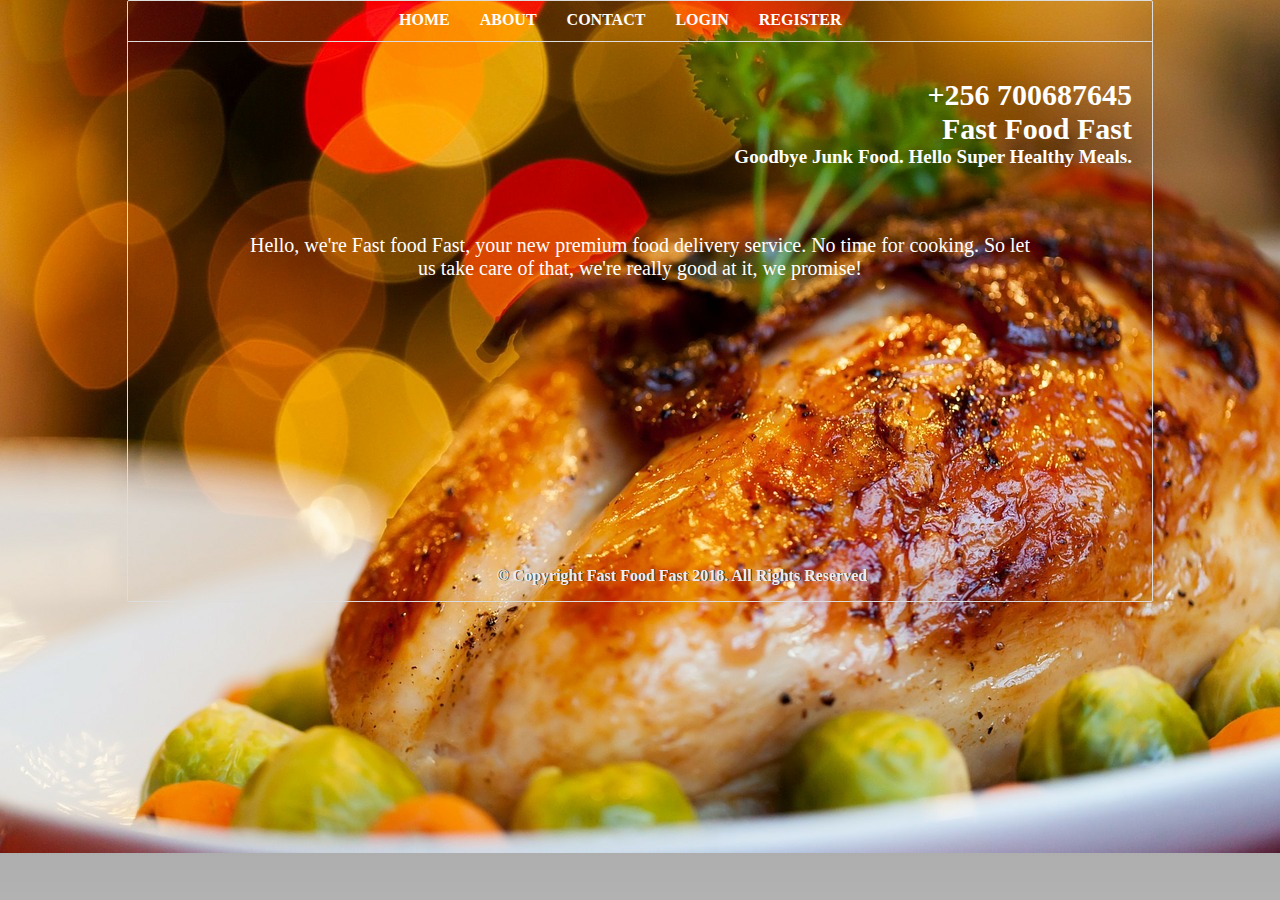
<file: UI/index.html>
<!DOCTYPE html>
<html>
	<head>
        <title>Fast Food Fast - Login</title>
        
        <link rel="stylesheet" href="css/main.css">

		<style>
			
		</style>

	</head>
	<body class="landing-page home">
		<div class="main">
			<div class="header">
                <div class="logo">

                </div>
                <div class="navigation">
                    <ul>
                        <li><a href="index.html">Home</a></li>
                        <li><a href="about.html">About</a></li>
                        <li><a href="contact.html">Contact</a></li>
                        <li class="right"><a href="login.html">Login</a></li>
                        <li class="right"><a href="signup.html">Register</a></li>
                    </ul>
                </div>
            </div>

            <div class="content">
                <p class="contacts">
                    <span class="phone large">+256 700687645</span>
                    <span class="title large">Fast Food Fast</span>
                    <span class="slogan small">Goodbye Junk Food. 
                        Hello Super Healthy Meals.</span>
                </p>
                <div class="clear"></div>
                <p class="text">
                    Hello, we're Fast food Fast, your new premium food delivery service. No time for cooking. So let us take care of that, 
                    we're really good at it, we promise!
                </p>
            </div>

            <div class="footer">
                <p>&copy; Copyright Fast Food Fast 2018. All Rights Reserved</p>
            </div>
		</div>
	</body>
</html>
</file>
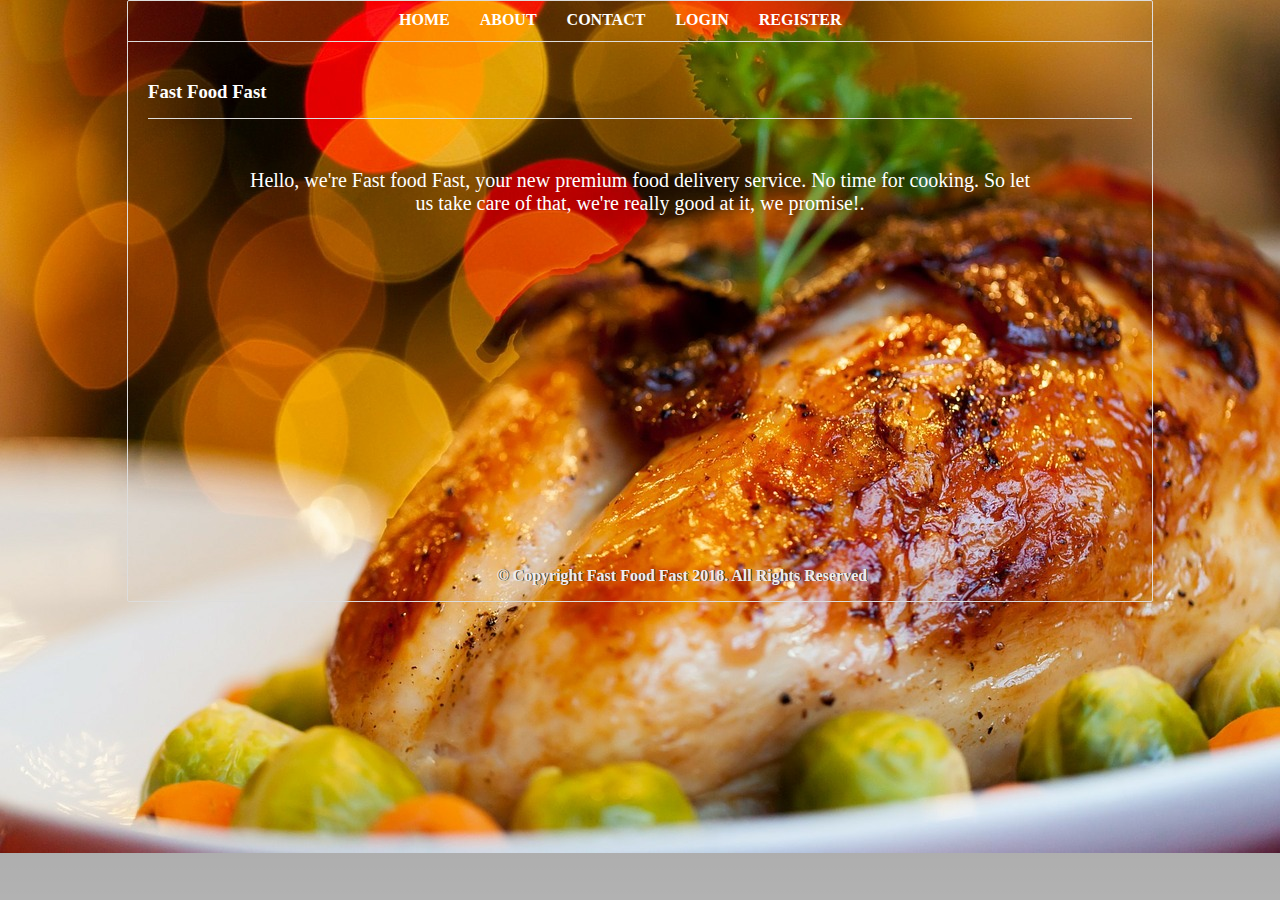
<file: UI/about.html>
<!DOCTYPE html>
<html>
	<head>
        <title>Fast Food Fast - Login</title>
        
        <link rel="stylesheet" href="css/main.css">

		<style>
			
		</style>

	</head>
	<body class="landing-page">
		<div class="main">
			<div class="header">
                <div class="logo">

                </div>
                <div class="navigation">
                    <ul>
                        <li><a href="index.html">Home</a></li>
                        <li><a href="about.html">About</a></li>
                        <li><a href="contact.html">Contact</a></li>
                        <li class="right"><a href="login.html">Login</a></li>
                        <li class="right"><a href="signup.html">Register</a></li>
                    </ul>
                </div>
            </div>

            <div class="content">
                <!--<p class="contacts">
                    <span class="phone large">+256 700687645</span>
                    <span class="title large">Fast Food Fast</span>
                    <span class="slogan small">enjoy your meal</span>
                </p>-->
                <div class="clear"></div>
                <h3>Fast Food Fast</h3>
                <p class="text">
                    Hello, we're Fast food Fast, your new premium food delivery service. No time for cooking. So let us take care of that, 
                    we're really good at it, we promise!.
                </p>
            </div>

            <div class="footer">
                <p>&copy; Copyright Fast Food Fast 2018. All Rights Reserved</p>
            </div>
		</div>
	</body>
</html>
</file>
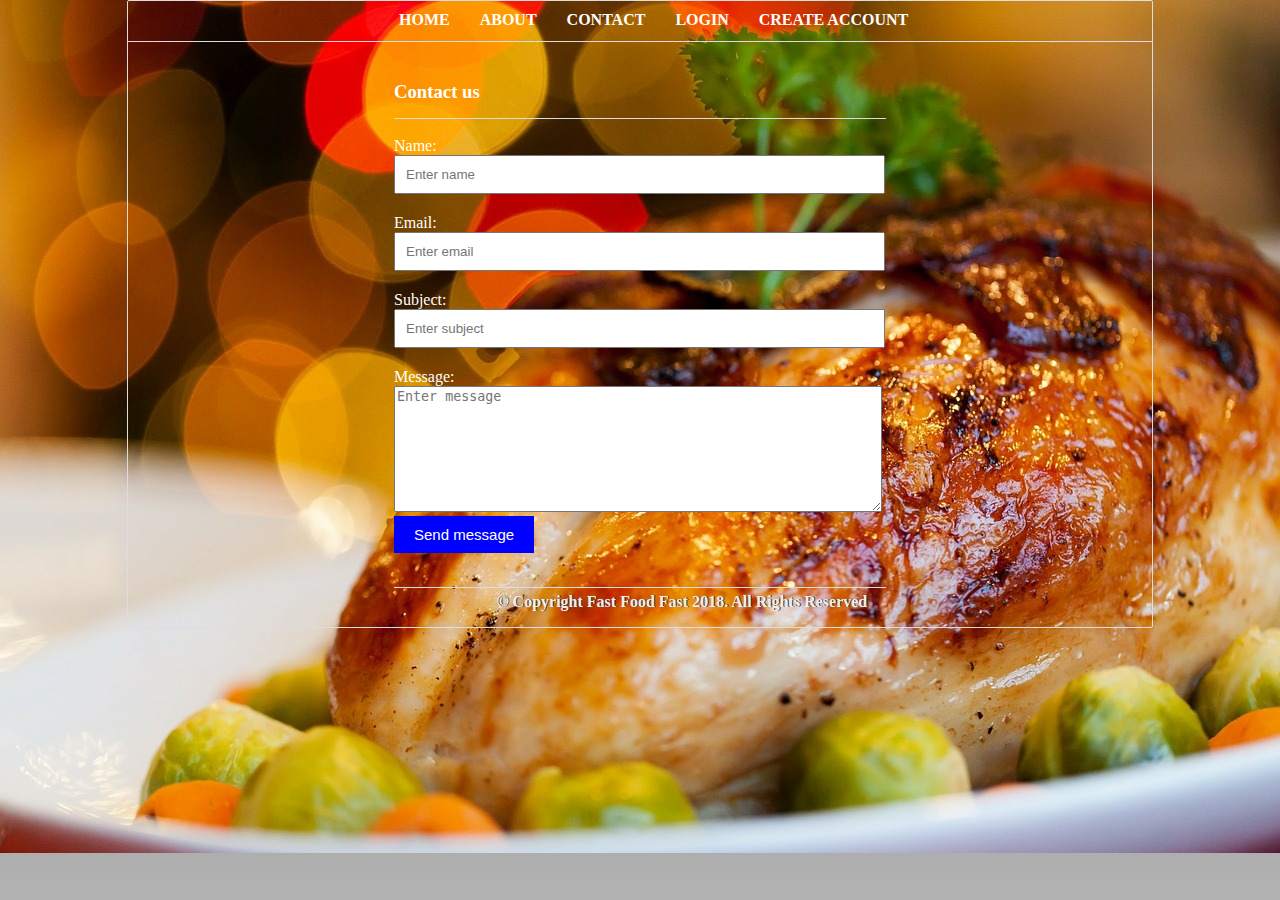
<file: UI/contact.html>
<!DOCTYPE html>
<html>
	<head>
        <title>Fast Food Fast - Login</title>
        
        <link rel="stylesheet" href="css/main.css">

		<style>
			
		</style>

	</head>
	<body class="landing-page">
		<div class="main">
			<div class="header">
                <div class="logo">

                </div>
                <div class="navigation">
                    <ul>
                        <li><a href="index.html">Home</a></li>
                        <li><a href="about.html">About</a></li>
                        <li><a href="contact.html">Contact</a></li>
                        <li class="right"><a href="login.html">Login</a></li>
                        <li class="right"><a href="signup.html">Create Account</a></li>
                    </ul>
                </div>
            </div>

            <div class="content">
                <!--<p class="contacts">
                    <span class="phone large">+256 700687645</span>
                    <span class="title large">Fast Food Fast</span>
                    <span class="slogan small">enjoy the favorite meal</span>
                </p>-->
                <div class="clear"></div>
                <div class="center-50">
                    <h3>Contact us</h3>
                    <form action="" method="post">
                        <label>Name:</label>
                        <input type="text" placeholder="Enter name" name="name">

                        <label>Email:</label>
                        <input type="text" placeholder="Enter email" name="email">

                        <label>Subject:</label>
                        <input type="text" placeholder="Enter subject" name="subject">

                        <label>Message:</label>
                        <textarea placeholder="Enter message" name="message"></textarea>

                        <button name="submit" type="button">Send message</button>
                    </form>
                    <h3></h3>
                </div>
            </div>

            <div class="footer">
                <p>&copy; Copyright Fast Food Fast 2018. All Rights Reserved</p>
            </div>
		</div>
	</body>
</html>
</file>
<file: UI/css/main.css>
body {
    background: #eee;
    margin: 0;
    padding: 0;
}

/*
    Main page styles
*/

body.landing-page {
    background: url('../images/taxi3.jpg') no-repeat left top, linear-gradient(rgba(0,0,0,.6), rgba(0,0,0,0.3));
}

.clear {
    clear: both;
}

.landing-page .main {
    width:80%;
    margin: 0px auto;
    border: 1px solid #ddd;
    min-height: 600px;
    border-radius: 2px;
    position: relative;
}

.landing-page .header {
    height: 40px;
    border-bottom: 1px solid #ddd;
}

.landing-page .header .logo {
    float: left;
    width: 20%;
}

.landing-page .header .navigation {
    float: right;
    width: 75%;
}

.landing-page .header .navigation ul {
    padding: 0;
    margin: 0;
    list-style: none;
}

.landing-page .header .navigation ul li.right{
    text-align: right;
}

.landing-page .header .navigation ul a{
    text-decoration: none;
    float: left;
    padding: 10px 15px;
    color: white;
    font-weight: bold;
    text-transform: uppercase;
}

.landing-page .content {
    padding: 20px;
    color: white;
}

.landing-page .content p.contacts {
    float: right;
    font-weight: bold;
}

.landing-page .content p.contacts span.large {
    display: block;
    font-size: 30px;
    text-align: right;
}

.landing-page .content p.contacts span.small {
    font-size: 19px;
}

.landing-page .content p.text {
    font-size: 20px;
    text-align: center;
    width: 80%;
    margin: 50px auto;

}

div.bottom-line {
    border-bottom: 1px solid #ddd;
    margin: 15px 0;
}

.landing-page .footer {
    text-align: center;
    position: absolute;
    bottom: 0;
    left: 36%;
    color: #eee;
    font-weight: bold;
} 

.landing-page .footer p {
    text-align: center !important;
    display: block;
    text-shadow: 1px 0px #333;
}

@media only screen and (max-width: 820px){
    .landing-page .main {
        width: 98%;
    }

    .landing-page .header .logo {
        width: 95%;
    }

    .landing-page .header .navigation {
        width: 97%;
    }
}



@media only screen and (max-width: 600px){
    .landing-page .main {
        width: 98%;
    }

    .landing-page .header .navigation ul a{
        padding: 10px 10px;
        font-size: 12px;
    }

}

@media only screen and (max-width: 400px){
    .landing-page .main {
        width: 98%;
    }

    .landing-page .header .navigation ul a{
        padding: 10px 7px;
        font-size: 11px;
    }

}

.signup-main, .login-main {
    width:25%;
    margin: 100px auto;
    border: 1px solid #ddd;
    min-height: 100px;
    padding: 20px;
    border-radius: 2px;
    background: #fff;
}

.center-50 {
    width: 50%;
    margin: 0 auto;
}

h3 {
    padding-bottom: 15px;
    border-bottom: 1px solid #ddd;
}

input {
    display: block;
    width: 95%;
    padding: 10px;
    margin-bottom: 20px;
}

textarea {
    width: 98%;
    height: 120px;
}

select {
    width: 100%;
    padding: 10px;
    margin-bottom: 20px;
}

button {
    padding: 10px 20px;
    background: blue;
    color: white;
    border: none;
    font-size: 15px;
    cursor: pointer;
}

div.bottom-line {
    border-bottom: 1px solid #ddd;
    margin: 15px 0;
}



@media only screen and (max-width: 1350px) {
    .signup-main, .login-main {
        width: 28%;
    }

    .sidebar {
        width: 25%;
    }

    .rightside-content {
        width: 65%;
    }
}



@media only screen and (max-width: 1150px) {
    .signup-main, .login-main {
        width: 40%;
    }

    .sidebar {
        width: 25%;
    }

    .rightside-content {
        width: 65%;
    }

    .center-50 {
        width: 70%;
        margin: 0 auto;
    }
}



@media only screen and (max-width: 880px){
    .signup-main, .login-main {
        width: 50%;
    }

    .sidebar {
        width: 94%;
    }

    .rightside-content {
        width: 94%;
        border: none;
    }
}

@media only screen and (max-width: 680px){
    .signup-main, .login-main {
        width: 67.5%;
    }

    .sidebar {
        width: 94%;
    }

    .rightside-content {
        width: 94%;
        border: none;
    }

    .center-50 {
        width: 80%;
        margin: 0 auto;
    }
}

@media only screen and (max-width: 480px){
    .signup-main, .login-main {
        width: 83%;
    }

    .sidebar {
        width: 94%;
    }

    .rightside-content {
        width: 94%;
        border: none;
    }

    .center-50 {
        width: 90%;
        margin: 0 auto;
    }
}

@media only screen and (max-width: 400px){
    .signup-main, .login-main {
        width: 90%;
    }

    .sidebar {
        width: 94%;
    }

    .rightside-content {
        width: 94%;
        border: none;
    }

    button {
        padding: 8px 15px;
        background: blue;
        color: white;
        border: none;
        font-size: 15px;
        cursor: pointer;
    }

    .center-50 {
        width: 95%;
        margin: 0 auto;
    }
}

/*
    Inner page styles
*/



.inner-pages .main {
    width:75%;
    margin: 0px auto;
    border: 1px solid #ddd;
    min-height: 500px;
    border-radius: 2px;
    background: #fff;
}

.clear {				
    clear: both;
}

/*
  Styles for the sidebar
*/

.inner-pages .sidebar {
    float: left;
    width: 20%;
    min-height: 200px;
    padding: 15px;
}

.inner-pages span.sub-title {
    font-size: 20px;
    font-weight: bold;
    color: #999;
}

.inner-pages a {				
    text-decoration: none;
    color: #555;
    display: block;
    margin-bottom: 10px;
}

.inner-pages ul {

    padding: 10px;
    margin: 0;
}

.inner-pages ul.menu {
    list-style: square outside none;
    border-bottom: 1px solid #ddd;
}

.inner-pages ul a {				
    text-decoration: none;
    color: #555;
    display: block;
    margin-bottom: 10px;
}

.inner-pages ul.menu a {
    text-transform: uppercase;
    font-size: 13px;
    font-weight: bold;
}

.inner-pages ul.menu a:hover {
    color: blue;
}

/*
  Styles for the right side content
*/

.inner-pages .rightside-content {
    float: right;
    padding: 15px;
    width: 72%;
    border-left: 1px solid #ddd;
}

.inner-pages h3 {
    padding-bottom: 15px;
    border-bottom: 1px solid #ddd;
}

.inner-pages h3.heading {
    text-transform: uppercase;
    font-size: 30px;
    font-weight: bold;
}

.inner-pages input {
    display: block;
    width: 95%;
    padding: 10px;
    margin-bottom: 20px;
}

.inner-pages select {
    width: 100%;
    padding: 10px;
    margin-bottom: 20px;
}

.inner-pages button {
    padding: 4px 8px;
    color: white;
    border: none;
    font-size: 12px;
    cursor: pointer;
    font-weight: bold;
    border-radius: 2px;
}
/* 
.inner-pages button.accept {
    background: green;
}

.inner-pages button.decline {
    background: red;
} */

.inner-pages .dash-summary {
    background: url('../images/taxi2.jpg');
    padding: 10px;
    color: white;
    text-shadow: 0px 0px 2px black;
    font-weight: bold;

}

.inner-pages .offers-added {
    float: left;
    width: 45%;
}			

.inner-pages .requests-received {
    float: right;
    width: 45%;
}

.inner-pages table, td, th {    
    border: 1px solid #ddd;
    text-align: left;
}

.inner-pages table {
    border-collapse: collapse;
    width: 100%;
}

.inner-pages th, td {
    padding: 15px;
}

.inner-pages td img {
    width: 60px;
    height: auto;
}			

@media only screen and (max-width: 1100px){
    .inner-pages .main {
        width: 96%;
    }

    .inner-pages .sidebar {
        width: 94%;
    }

    .inner-pages .rightside-content {
        width: 94%;
        border: none;
    }
}





body{
    margin: 0;
    padding: 0;
    background-image: linear-gradient(rgba(0,0,0,0.5),rgba(0,0,0,0.5)),url(img/coke2.jpg);
    height: 100vh;
    /* background-size: cover; */
    background-position: center;
}

.container {
    max-width: 1300px;
    width: 100%;
    margin: auto;
    overflow: hidden;
    background-color: white;
}

/* .header{
    margin-top: 5px;
    line-height: 40px;
    background-color: gray;
} */
/* 
.headerlogo{
    float: left;
    height: 100px;
    width: 140px;
    margin-right: 2px;
} */

.brand{
    float: left;
    color: black;
    border-radius: 5px;
    padding: 10px;
    padding-left: 28%;;
}
.brand h1{
    font-size: 40px;
    text-align: left;
}

.navbar{
    float: right;
}

.nav{
    float: right;
    line-height: 70px;
    margin-top: 15px;
    margin-right: 20px;
}

.nav li{
    display: inline-block;
    padding: 10px 20px;
    background: black;
    line-height: normal;
    border-radius: 5px;
    color: white;
}

.nav li a{
    text-decoration: none;
    font-family: Arial;
    font-size: 20px;
    color: white;
}

.nav li:hover{
    background-color: green;
    font-weight: bold;
}

.showcase{
    margin-top: 119px;
    min-height: 200px; 
    background-image: linear-gradient(rgba(0,0,0,0.5),rgba(0,0,0,0.5)),url(img/rolex.jpg);
    background-size: cover;
    background-position: center;
    text-align: center;
    color: white;
}

.showcase h1{
    padding-top: 50px;
    font-size: 50px;
    margin-bottom: 10px;
}
.showcase p{
    font-size: 20px;
}

.available{
    margin-left: 15%;
    width: 70%;
}

.menu-head{
    border-bottom: 2px solid green;
    border-right: 2px solid green;
    border-left: 2px solid green;
    line-height: 100px;
    border-radius: 5px;
    width: 100%;
    margin-bottom: 5px;
}

.menu-head h1{
    line-height: 52px;
    text-align: left;
    font-family: arial;
    float: left;
    padding-left: 10px;
}

.menu-head form{
    padding-left: 50%;
}
.menu-head input[type="search"]{
    height: 35px;
    width: 250px;
}

.button-search{
    height: 35px;
    background: black;
    border: 0;
    padding-left: 20px;
    padding-right: 20px;
    color: white;
    font-size: 18px;
}

.button-search:hover{
    background: green;
    font-weight: bold;
}

.food-item{
    border: 2px solid gainsboro;
    padding: 5px;
    margin-bottom: 2px;
}

.food-item h2{
    border-bottom: 2px solid lightgrey;
    padding-bottom: 4px;
    font-family: arial;
}

.food-item p{
    font-family: arial;
    font-size: 18px;
    float: right;
    padding-right: 10%;
}
.food-item img{
    padding-left: 10%;
    height: 80px;
    width: 100px;
}

.order-table{
    float: left;
    border: 2px solid gainsboro;
    border-radius: 5px;
    font-family: arial;
    margin-bottom: 5px;
}

.table-heading{
    text-align: center;
    display: block;
}

th,td{
    padding: 10px;
    width: 120px;
}

th{
    background-color: black;
    color: white;
}


.order{
    text-align: center;
    font-family: arial;
}

.button-status{
    height: 35px;
    background: black;
    border: 0;
    border-radius: 10px;
    padding-left: 20px;
    padding-right: 20px;
    color: white;
    font-size: 18px;
}

.button-status:hover, .button-acc:hover{
    background: blue;
    font-weight: bold;
}

.button-acc{
    height: 30px;
    background: black;
    border: 0;
    border-radius: 10px;
    padding-left: 18px;
    padding-right: 18px;
    color: white;
    font-size: 15px;
    margin-bottom: 1px;
}

#order-history{
    border: 2px solid gainsboro;
    border-radius: 5px;
    font-family: arial;
    width: 40%;
    margin-left: 15%;
}
</file>
